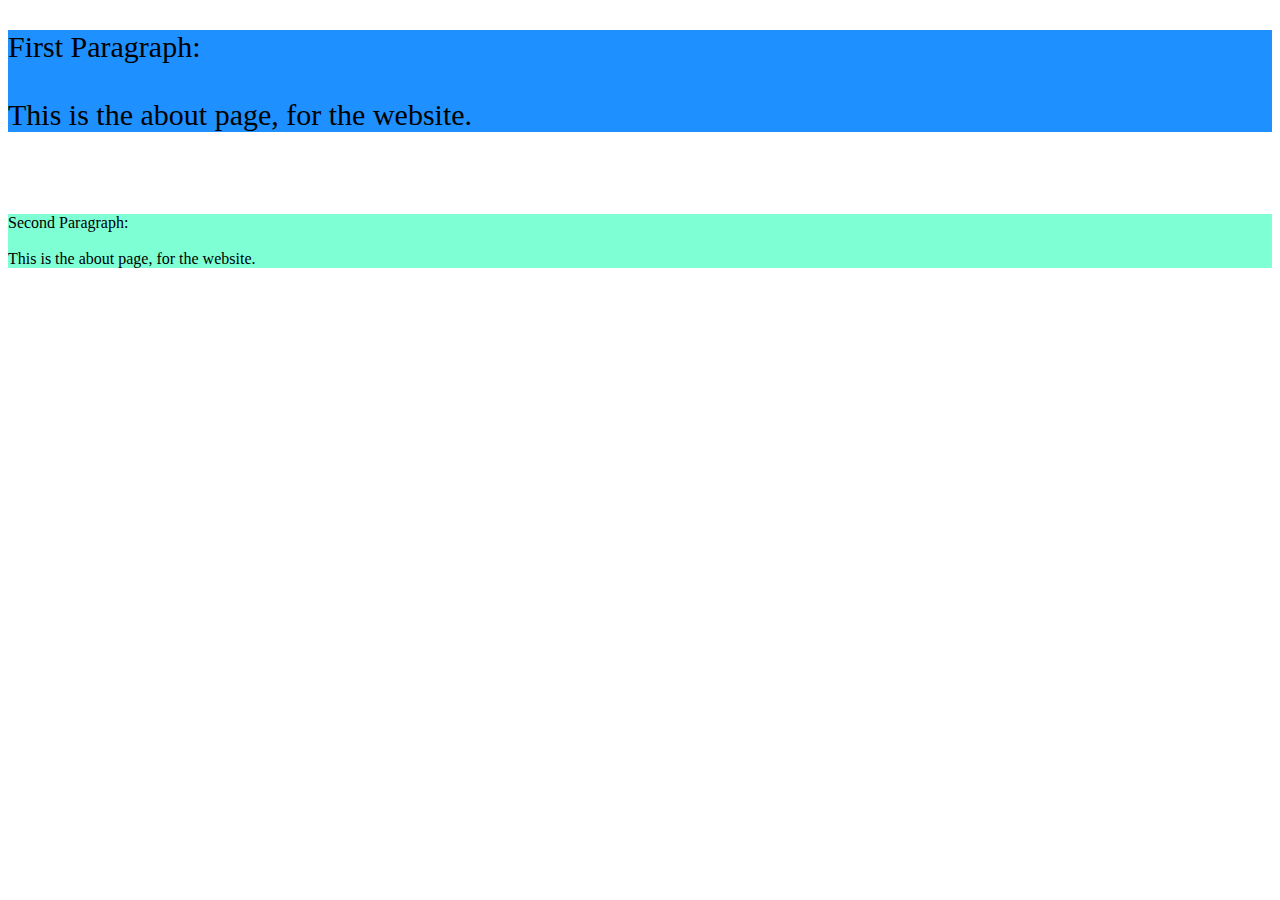
<file: about.html>
<!DOCTYPE html>
<html lang="en">
<head>
    <meta charset="UTF-8">
    <title>This is the About Page</title>
</head>
<body>
   <p style="background-color:DodgerBlue;font-size:30px">
    First Paragraph:<br><br>
       This is the about page, for the website.
   </p>
<br>
<br>

<p style="background-color:Aquamarine;">
    Second Paragraph:<br><br>
       This is the about page, for the website.
   </p>


</body>
</html>
</file>
